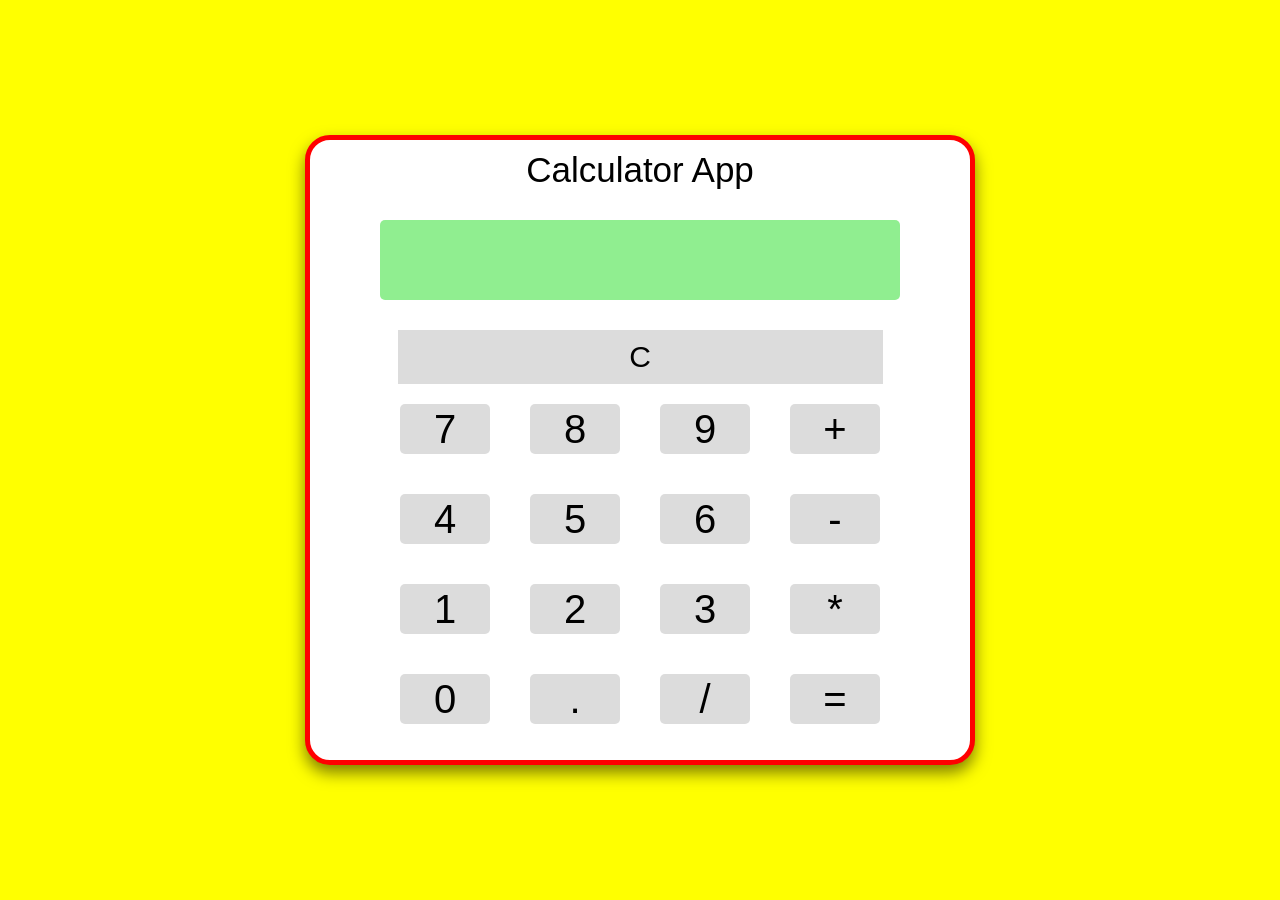
<file: index.html>
<!DOCTYPE html>
<html lang="en">
<head>
    <meta charset="UTF-8">
    <meta http-equiv="X-UA-Compatible" content="IE=edge">
    <meta name="viewport" content="width=device-width, initial-scale=1.0">
    <link rel="stylesheet" href="style.css">
    <link rel="icon" href="images/171352_calculator_icon.png">
    <title>Calculator</title>
</head>
<body>
    <div class="container">
        <div class="name">Calculator App</div>

        <div class="answer" id="answer"><span id="span"></span></div>

        <div class="remove">
            <button onclick="takeTheNumbersRemove()" class="remove" id="remove">C</button>
        </div>

        <div class="first">
            <button onclick="takeTheNumbers7()" class="btn-7" id="7" value="7">7</button>
            <button onclick="takeTheNumbers8()" class="btn-8" id="8" value="8">8</button>
            <button onclick="takeTheNumbers9()" class="btn-9" id="9" value="9">9</button>
            <button onclick="takeTheNumbersPlus()"class="btn-plus" id="plus" value="+">+</button>
        </div>
        <div class="second">
            <button onclick="takeTheNumbers4()" class="btn-4" id="4" value="4">4</button>
            <button onclick="takeTheNumbers5()" class="btn-5" id="5" value="5">5</button>
            <button onclick="takeTheNumbers6()" class="btn-6" id="6" value="6">6</button>
            <button onclick="takeTheNumbersMinus()" class="btn-minus" id="minus" value="-">-</button>            
        </div>
        <div class="third">
            <button onclick="takeTheNumbers1()" class="btn-1" id="1" value="1">1</button>
            <button onclick="takeTheNumbers2()" class="btn-2" id="2" value="2">2</button>
            <button onclick="takeTheNumbers3()" class="btn-3" id="3" value="3">3</button>
            <button onclick="takeTheNumbersMult()" class="btn-mult" id="mult" value="*">*</button>
            
        </div>
        <div class="fourth">
            <button onclick="takeTheNumbers0()" class="btn-0" id="0" value="0">0</button>
            <button onclick="takeTheNumbersPoint()" class="btn-point" id="point" value=".">.</button>
            <button onclick="takeTheNumbersDivis()" class="btn-divis" id="divis" value="/">/</button>
            <button onclick="takeTheNumbersEquel()" class="btn-equel" id="equel">=</button>
        </div>
            
    </div>

    <script src="script.js"></script>
</body>
</html>
</file>
<file: style.css>
*{
    margin: 0;
    padding: 0;
    box-sizing: border-box;
}

body{
    /* border: 5px solid black; */
    background-color: yellow;
    justify-content: center;
    display: flex;
    text-align: center;
    align-items: center;
    height: 100vh;
    background-repeat: no-repeat;
    font-family: cursive;
}

.container .name{
    margin-top: -60px;
    margin-bottom: 30px;
    font-size: 35px;
    font-family: 'Franklin Gothic Medium', 'Arial Narrow', Arial, sans-serif;
}

.container .answer{
    margin-bottom: 30px;
    text-align: right;
    font-size: 55px;
    height: 80px;
    background-color: lightgreen;
    border-radius: 5px;
}

.container{
    border: 5px solid red;
    border-radius: 25px;
    background: white;
    padding: 70px;
    margin: 15px;
    height: 70vh;
    box-shadow: 0 8px 16px rgba(0, 0, 0, 0.5);
}

.container .first,
.second, .third, .fourth{
    display: flex;
    justify-content: center;
}

.container .remove button{
    border: none;
    font-size: 30px;
    padding: 10px;
    width: 485px;
    background-color: gainsboro;
    cursor: pointer;
}

.container .btn-7,
.container .btn-4,
.container .btn-1,
.container .btn-0,
.container .btn-8,
.container .btn-5,
.container .btn-2,
.container .btn-point,
.container .btn-9,
.container .btn-6,
.container .btn-3,
.container .btn-equel,
.container .btn-plus,
.container .btn-minus,
.container .btn-divis,
.container .btn-mult{
    margin: 20px;
    font-size: 25px;
    border: none;
    width: 100%;
    background-color: gainsboro;
}
.container .first button,
.container .second button,
.container .third button,
.container .fourth button{
    width: 90px;
    height: 50px;
    border-radius: 5px;
    font-size: 40px;
    cursor: pointer;
}
</file>
